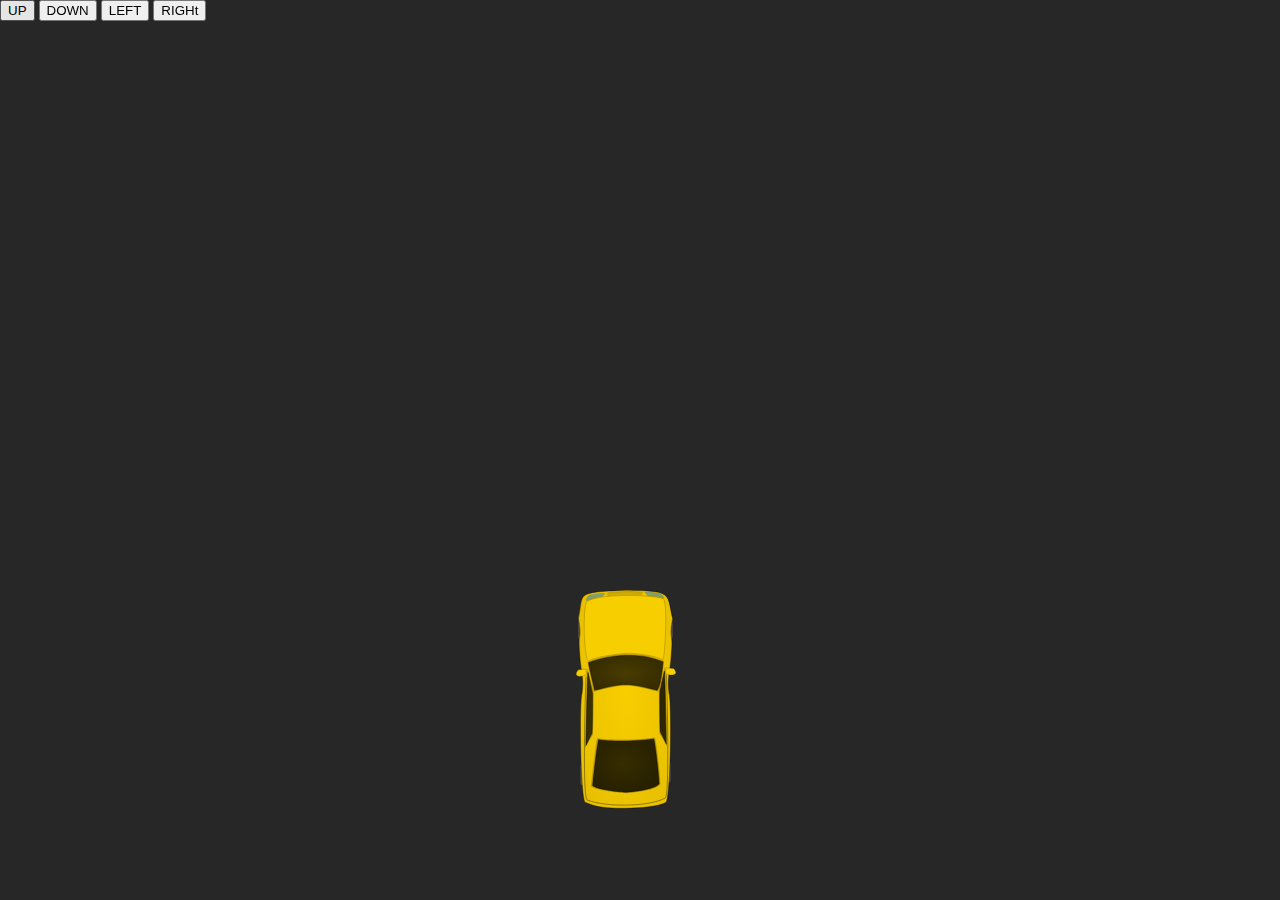
<file: 1/index.html>
<html>
<head>
<title>Car Driving</title>
<script src="https://code.jquery.com/jquery-2.2.4.min.js" integrity="sha256-BbhdlvQf/xTY9gja0Dq3HiwQF8LaCRTXxZKRutelT44=" crossorigin="anonymous"></script>
<style>
body{padding: 0; margin:0; background: rgb(40, 39, 39); overflow: hidden;}
.car{
    width: 100px;
    position: absolute;
    bottom:10%;
    left:45%;
    z-index: 999;
}

#contol{
position: fixed;
z-index: 5000;
}

</style>
<script>
    $(document).ready(function(){
    let car=$("#car");

$("#left").click(function(){
    car.css('transform','rotate(270deg)');
        car.animate({
            left: "-=50",
        },500);
});

$('#up').click(function(){
    car.css('transform','rotate(0deg)');
    car.animate({
            top: "-=50"
        }, 500);
});

$("#right").click(function(){
    car.css('transform','rotate(90deg)');
        car.animate({
            left: "+=50"
        },500);
});

$("#down").click(function(){
    car.css('transform','rotate(180deg)');
    $('#road').removeClass('anime');
        car.animate({
            top: "+=50"
        }, 500);
});


});

</script>
</head>
    <body>
        <img id="car" class="car" src="car.svg" />
             <div id="contol">
                <input id="up" type="submit" value="UP">
                <input id="down" type="submit" value="DOWN">
                <input id="left" type="submit" value="LEFT">
                <input id="right" type="submit" value="RIGHt"><br><br>
            </div>
    </body>
</html>
</file>
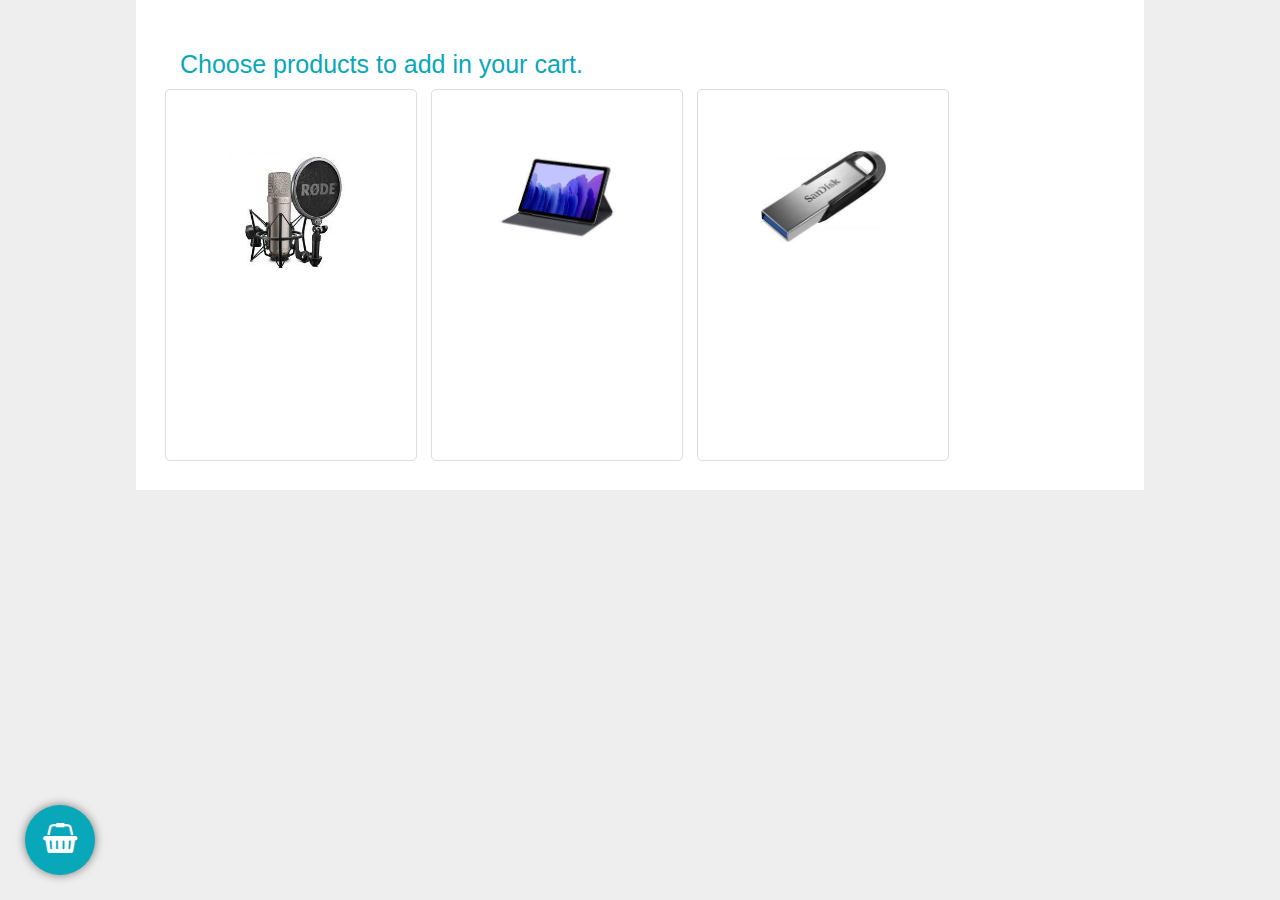
<file: 3/index.html>
<!DOCTYPE html>
<html lang="en">
  <head>
    <meta charset="utf-8">
    <meta name="viewport" content="width=device-width, initial-scale=1">
    <meta name="author" content="CodeHim">
    <title>Shopping Cart Example</title>
    
    <link rel='stylesheet' href='https://maxcdn.bootstrapcdn.com/font-awesome/4.6.1/css/font-awesome.min.css'>

    <link rel="stylesheet" href="css/style.css">
	<link rel="stylesheet" href="css/demo.css">
  
  </head>
  <body>      
 <main>
 <div class="app">
<div class="closewindow">
<span>x</span>
</div>
 	<h2>Cart Details</h2>
     	<i class="fa fa-shopping-basket fa-3x" aria-hidden="true"></i>
    <p>You have choose the following items.</p>
  <div class="tooltipshop">Не вписан артикул</div>
  <div class="tooltipshop2">Выберите товар</div>
 	<div class="app-body">
 		<ul class="list"> 			
 		</ul>
 	</div>
    <div class="openpopup">
Check out
</div>
 <div class="openpopup2">
Clear Cart
</div>
 </div>
  <div class="b-popup" id="popup1">
    <div id="contactform">
<div class="closepopup">
x
</div>
<h2 class="usertitle">Signup Form</h2>
       <i class="fa fa-user-circle fa-5x" aria-hidden="true"></i>
    <form>
 		<input id="inputname" type="text" placeholder="Username" >
        <input id="inputemail" type="text" placeholder="Email">
        <input id="inputtel" type="text" placeholder="Password" >
        <button type="button" id="send" onClick="functionform" action="#">Check out</button>
 	</form>
    </div>
 </div>
  <div id="tray">
  <div class="count">
  
  </div>
<i class="fa fa-shopping-basket fa-2x" aria-hidden="true"></i>
 </div>
     
     <h2> Choose products to add in your cart.</h2>
     
 <div id="market">
     
 <div class="items product">
     <img src="img/mic.jpg">
 </div>
 <div class="items product">
     <img src="img/tab.jpg">
</div>
 <div class="items product">
     <img src="img/usb.jpg">
</div>
 </div>

 </main>

  <script src='https://cdnjs.cloudflare.com/ajax/libs/jquery/2.2.2/jquery.min.js'></script>
 <script  src="./js/script.js"></script>
      
  </body>
</html>
</file>
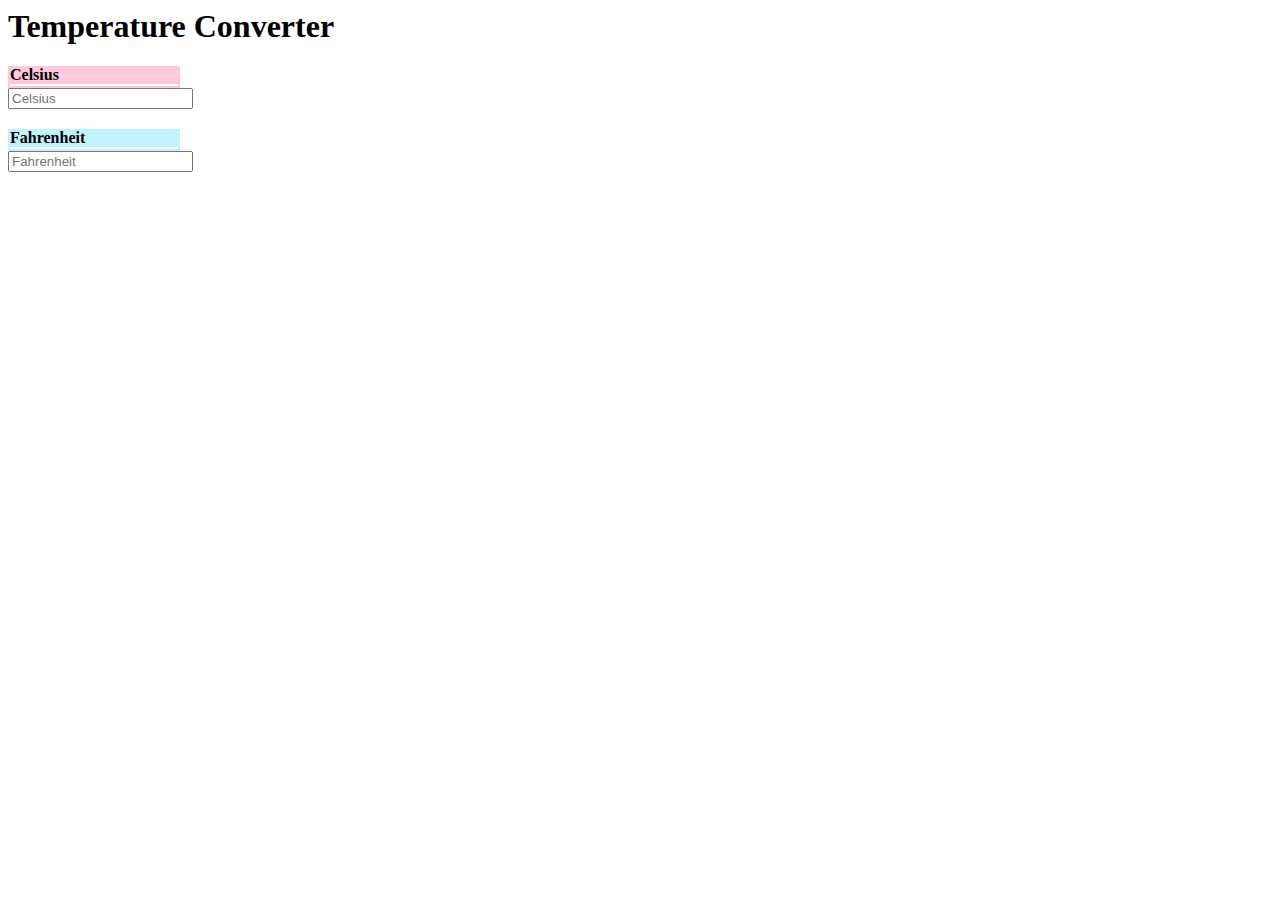
<file: 2.html>
<html>
    <head>
        <title>Temperature Converter</title>
        <style>
             #content{width: 172px;}
            .ina{background: rgb(255, 200, 219);}
            .inb{background: rgb(192, 243, 255);}
             h4{border-bottom:2px solid white ; padding: 0; margin: 2px;}
        </style>
        <script>
            function ctof(){
            var number=document.getElementById('ina').value;
             if(number)
             document.getElementById('inb').value=(number*(9/5)).toFixed(2);
             else
             document.getElementById('inb').value="";
            }

            function ftoc(){
                var number=document.getElementById('inb').value;
             if(number)
             document.getElementById('ina').value=(number/(9/5)).toFixed(2);
             else
             document.getElementById('ina').value="";
            }

        </script>
    </head>
<body>
<h1>Temperature Converter</h1>
    <div id="content">

        <div class="block ina">
        <h4>Celsius</h4>
        <input id="ina" onkeyup="ctof()" type="number" placeholder="Celsius">
        </div>
        <br>
        <div class="inb">
            <h4>Fahrenheit</h4>
            <input  id="inb"  onkeyup="ftoc()" type="number" placeholder="Fahrenheit">
        </div>   
    </div>
</body>
</html>
</file>
<file: 3/css/style.css>
* {
	padding: 0;
	margin: 0;
	font-family: "Nunito", sans-serif;
}

::-webkit-input-placeholder { /* Chrome/Opera/Safari */
  color: #B5B5B5;
}
::-moz-placeholder { /* Firefox 19+ */
  color: #B5B5B5;
}
:-ms-input-placeholder { /* IE 10+ */
  color: #B5B5B5;
}
:-moz-placeholder { /* Firefox 18- */
  color: #ccc;
}

.list {
	height: 100px;
	overflow:auto;
	margin-bottom: 45px;
	}
.app {
position: absolute;
left: 100px;
bottom: 100px;
border-radius: 5px;
max-width: 300px;
text-align: center;
z-index:100;
padding-bottom: 30px;
box-shadow: 0 0 10px rgba(0, 0, 0, 0.63);
padding-bottom: 25px;
overflow: hidden;
background-color: rgb(255, 255, 255);
display:none;
}

.app p {
color: #838383;
margin: 4% auto;
width: 260px;
padding: 20px;
}

h2 {
	font-size: 25px;
	padding-bottom: 25px;
	line-height: 0;
	color: #09A7BA;
	font-weight: 300;
	padding: 20px;
	padding-top: 40px;
}


.usertitle {
	font-size: 20px;
	padding-bottom: 25px;
	line-height: 0;
	color: #09A7BA;
	font-weight: 300;
	padding: 20px;
	padding-top: 40px;
}


.fa {
	margin-top: 25px;
	color: rgba(0,0,0,0.15);
	font-size: 3em;
}

.app ul {
	margin-top: 25px;
	padding: 0 20px;
	padding-bottom: 60px;
}

.app li {
	list-style: none;
	font-size: 1.2rem;
	color: #616161;
	width: 80px;
    display: inline-block;
    overflow: hidden;
}
.app li img{
    width: 100%;
}

.app li:hover {
	color: red;
	cursor: pointer;
	background-color: #efefef;
}

.app li:after {
    font-family: FontAwesome;
	color: #FFFFFF;
    content: "\f00d";
	margin-left:5px;
	position: absolute;
	display:none;
}

.app li:hover:after {
    font-family: FontAwesome;
    color: red;
    content: "\f00d";
}



button {
	font-weight: 300;
	margin: 20px 0;
	line-height: 2.5rem;	
	font-size: 1.7rem;
	width: 2.5rem;
	background-color: #7A7B7B;
	border: none;
	color: #ffffff;	
	border-radius: 50%;
}

#send {
	font-weight: 300;
	margin: 20px 0;
	line-height: 2.5rem;	
	font-size: 1.7rem;
	width: 2.5rem;
	font-size: 1rem;
	background-color: #09A7BA;
	border: none;
	color: #ffffff;	
	width: 80%;
	border-radius: 5px;
	cursor: pointer;
  font-weight: 600;
}

#send:hover {
	background-color: #B6B6B6;
	cursor: pointer;
}

button:hover {
	background-color: #B6B6B6;
	cursor: pointer;
}

button:focus {
	outline-width: 0;
}

#inputshop, #inputname, #inputtel, #inputemail {
	line-height: 2rem;
	font-size: 1.2rem;
	padding: 0 10px;
	border-top: none;
	border-bottom: 1px solid #ccc;
	border-left: none;
	border-right: none;
	background-color: transparent;
	color: #616161;
	text-align: center;
}

#inputshop:focus, #inputname:focus, #inputtel:focus, #inputemail:focus {
	border-bottom: 1px solid #8888AC;
	outline-width: 0;
	
}

.items{
background-color: rgba(255, 255, 255, 0.8);
border-radius: 5px;
width: 250px;
height: 250px;
text-align: center;
padding: 60px 0;
margin: 5px;
display: inline-block;
    border: 1px solid #ddd;
    vertical-align: middle;
}
.items img{
    width: 50%;
}

.items:hover {
	cursor: pointer;
box-shadow: 0 0 10px rgba(0,0,0,0.5);
}


#inputname  {
}

#inputtel {
margin-bottom: 30px;
}


placeholder {
	text-align:center;
}
form {
	text-align:center;
}

#contactform {
left: 42%;
top: 15%;
position: absolute;
background-color: #fff;
width: 306px;
line-height: 3em;
margin: auto;
text-align: center;
box-shadow: 0 0 10px rgba(141, 141, 141, 0.5);
border-radius: 5px;
}
#contactform p {
color: #838383;
}

.closepopup {
cursor: pointer;
font-size: 25px;
width: 20%;
left: 80%;
font-size: 16px;
top: -1%;
position: relative;
color: #B9B3B3;
position: absolute;
}

.openpopup {
width: 80%;
margin: auto;
font-size: 14px;
box-shadow: 0 0 5px rgba(134, 134, 134, 0.6);
background-color: #FFF;
border-radius: 5px;
background-color: #09A7BA;
color:#fff;
padding: 10px;
cursor: pointer;
font-weight: 700;
transition-duration:1s;
}

.openpopup2 {
width: 80%;
margin: auto;
font-size: 14px;
box-shadow: 0 0 5px rgba(134, 134, 134, 0.6);
background-color: #FFF;
border-radius: 5px;
background-color: #797D7E;
color:#fff;
padding: 10px;
margin-top:10px;
cursor: pointer;
font-weight: 700;
transition-duration:1s;
}

.openpopup1:hover {
background-color: #09A7BA;
}

.tooltipshop, .tooltipshop2 {
color: #fff;
padding: 5px;
width: 50%;
border-radius: 5px;
background: #db0e0ecc;
box-shadow: 0 0 10px rgb(141, 141, 141);
position: absolute;
width: 160px;
margin: -15px -90px auto;
opacity:0;
}

.tooltipshop:after {
font-family: FontAwesome;
color: #fff;
content: "\f129";
margin-left: 8px;
}

.tooltipshop2:after {
font-family: FontAwesome;
color: #fff;
content: "\f129";
margin-left: 8px;
}

#tray {
height:70px;
width:70px;
background-color:#09A7BA;
display:block;
border-radius:50%;
text-align:center;
cursor:pointer;
transition-duration:0.5s;
position: absolute;
left: 25px;
bottom: 25px;
box-shadow: 0 0 10px rgba(0,0,0,0.5);
}

#tray:hover {
box-shadow: 0 0 10px rgb(141, 141, 141);
}

#tray i {
color: #ffffff;
margin-top: 18px;
font-size: 30px;
}
.count {
position: absolute;
background-color: rgba(212,7,10,1.00);
border-radius: 50%;
width: 22px;
height: 22px;
padding: 2px;
color: #fff;
font-weight: 300;
display:none;
}

.closewindow {
color: #B5B5B5;
position: relative;
float: right;
left: -3%;
cursor:pointer;
width: 20px;
border-radius: 1000%;
height: 20px;
text-align: center;
margin-top: 5px;
}

.closewindow span {
	position:relative;
	bottom: 2px;
}

.items {
  cursor:pointer;
}

#contactform form {
  padding: 10px;
}
</file>
<file: 3/css/demo.css>
@import url('https://fonts.googleapis.com/css?family=Roboto&display=swap');
@import url('https://stackpath.bootstrapcdn.com/font-awesome/4.7.0/css/font-awesome.min.css');
*{ margin: 0; padding: 0;}
body{
  font-family: 'Roboto', sans-serif;
  font-style: normal;
  font-weight: 300;
  font-smoothing: antialiased;
-webkit-font-smoothing: antialiased;
-moz-osx-font-smoothing: grayscale;
  font-size: 15px;
  background: #eee;
}
.intro{
   background: #fff;
   padding: 60px 30px;
   color: #333;
   margin-bottom: 15px;
   line-height: 1.5;
   text-align: center;
}
.intro h1 {
   font-size: 18pt;
   padding-bottom: 15px;

}
.intro p{
   font-size: 14px;
}

.action{
   text-align: center;
   display: block;
   margin-top: 20px;
}

.intro a.btn {
  text-decoration: none;
  color: #666;
   border: 2px solid #666;
   padding: 10px 15px;
   display: inline-block;
   margin-left: 5px;
}
.intro a.btn:hover{
   background: #666;
   color: #fff;
    transition: .3s;
-webkit-transition: .3s;
}
.btn:before{
  font-family: FontAwesome;
  font-weight: normal;
  margin-right: 10px;
}
.github:before{content: "\f09b"}
.down:before{content: "\f019"}
.back:before{content:"\f112"}
.credit{
    background: #fff;
    padding: 12px;
    font-size: 9pt;
    text-align: center;
    color: #333;
    margin-top: 40px;

}
.credit span:before{
   font-family: FontAwesome;
   color: #e41b17;
   content: "\f004";


}
.credit a{
   color: #333;
   text-decoration: none;
}
.credit a:hover{
   color: #1DBF73; 
}
.credit a:hover:after{
    font-family: FontAwesome;
    content: "\f08e";
    font-size: 9pt;
    position: absolute;
    margin: 3px;
}
main{
  background: #fff;
  padding:: 20px;
  
}

article li{
   color: #444;
   font-size: 15px;
   margin-left: 33px;
   line-height: 1.5;
   padding: 5px;
}
article h1,
article h2,
article h3,
article h4,
article p{
   padding: 14px;
   color: #333;
}
article p{
   font-size: 15px;
    line-height: 1.5;
}
 
@media only screen and (min-width: 1280px){
    main{
      max-width: 960px;
      margin-left: auto;
      margin-right: auto; 
      padding: 24px;
    }


}

.set-overlayer,
.set-glass,
.set-sticky {
	cursor: pointer;
	height: 45px;
	line-height: 45px;
	padding: 0 15px;
	color: #333;
	font-size: 16px;
}
.set-overlayer:after,
.set-glass:after,
.to-active:after,
.set-sticky:after {
	font-family: FontAwesome;
	font-size: 18pt;
	position: relative;
	float: right;
}
.set-overlayer:after,
.set-glass:after,
.set-sticky:after {
	content: "\f204";
	transition: .6s;
}

.to-active:after {
	content: "\f205";
	color: #008080;
	transition: .6s;
}
.set-overlayer,
.set-glass,
.set-sticky,
.source,
.theme-tray {
	margin: 10px;
	background: #f2f2f2;
	border-radius: 5px;
	border: 2px solid #f1f1f1;
	box-sizing: border-box;
}
/* Syntax Highlighter*/

pre.prettyprint {
	padding: 15px !important;
   margin: 10px;
	border: 0 !important;
  background: #f2f2f2;
  overflow: auto;
}

.source {
	white-space: pre;
	overflow: auto;
	max-height: 400px;
}
code{
    border:1px solid #ddd;
    padding: 2px;
    border-radius: 2px;
}
</file>
